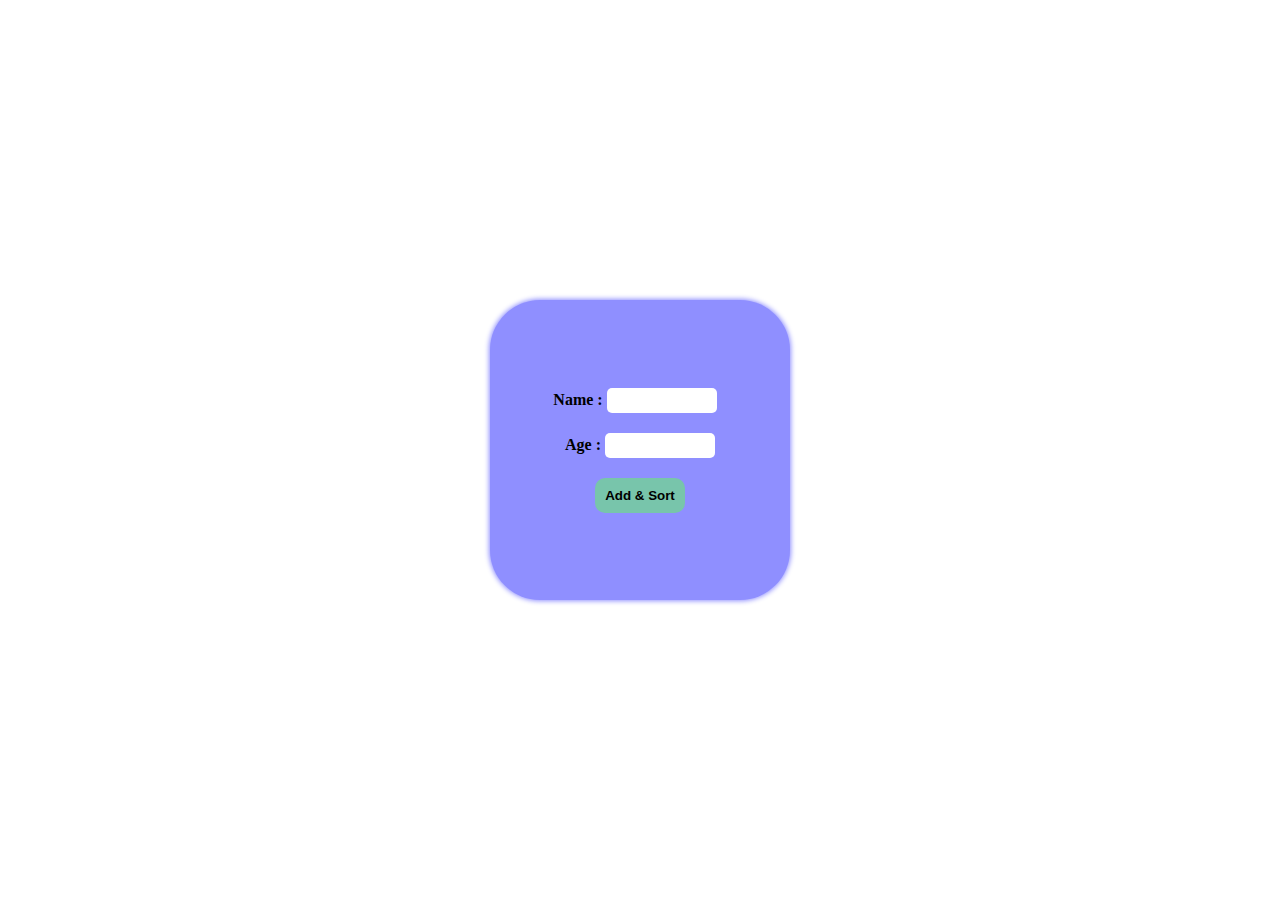
<file: Q3/index.html>
<!DOCTYPE html>
<html lang="en">
<head>
    <meta charset="UTF-8">
    <meta http-equiv="X-UA-Compatible" content="IE=edge">
    <meta name="viewport" content="width=device-width, initial-scale=1.0">
    <link rel="stylesheet" href="style.css">
    <title>Document</title>
</head>
<body>
    <div class="container">
        <div>
            <label for="name">Name :</label>
            <input  class="name-input" type="text" id="name">
        </div>
        <div>
            <label for="age">Age :</label>
            <input type="text" id="age">
        </div>
        <button class="btn" id="btn">Add & Sort</button>
    </div>
    <script src="script.js"></script>
</body>
</html>
</file>
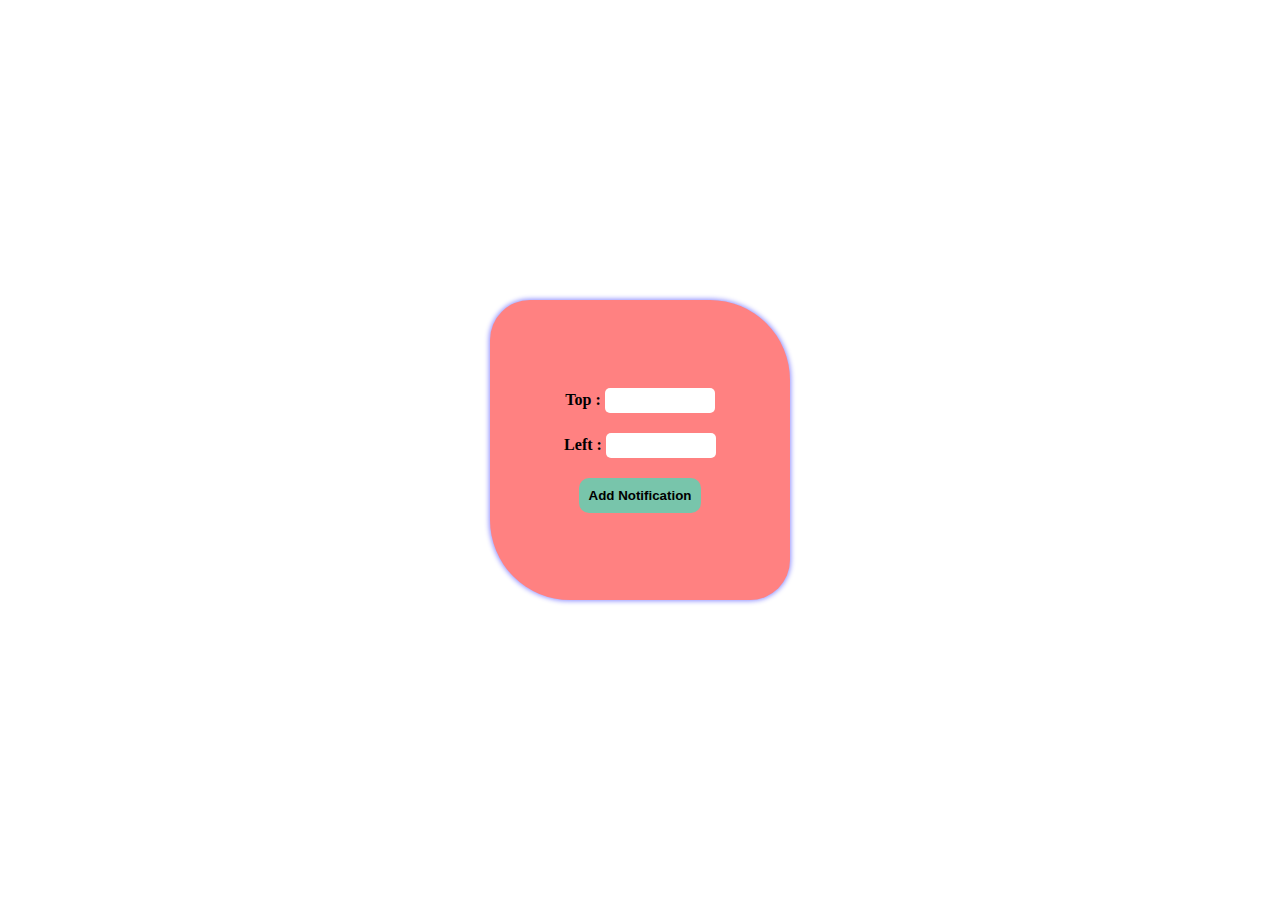
<file: Q4/index.html>
<!DOCTYPE html>
<html lang="en">
<head>
    <meta charset="UTF-8">
    <meta http-equiv="X-UA-Compatible" content="IE=edge">
    <meta name="viewport" content="width=device-width, initial-scale=1.0">
    <link rel="stylesheet" href="style.css">
    <title>Document</title>
</head>
<body id="body">
    <div class="container">
        <div>
            <label for="top">Top :</label>
            <input  class="top-input" type="text" id="top">
        </div>
        <div>
            <label for="left">Left :</label>
            <input type="text" id="left">
        </div>
        <button class="btn" id="btn">Add Notification</button>
    </div>
   <script src="script.js"></script>
</body>
</html>
</file>
<file: Q3/style.css>
.container{
    width: 300px;
    height: 300px;
    display: flex;
    flex-direction: column;
    justify-content: center;
    align-items: center;
    gap: 20px;
    background-color:rgb(143, 143, 255);
    position: absolute;
    transform: translate(-50%,-50%);
    left: 50%;
    top: 50%;
    font-weight: bold;
    border-radius: 50px;
    box-shadow: 0 0 5px 1px rgb(143, 143, 255);
}
.btn{
    align-self:center;
    padding: 10px;
    border-radius: 10px;
    background-color:rgb(120, 197, 171);
    border: none;
    cursor: pointer;
    font-weight: bold;
}
input{
    width: 100px;
    border-radius: 5px;
    border: none;
    padding: 5px;
    
}
.name-input{
    margin-right: 10px;
}
</file>
<file: Q4/style.css>
.container{
    width: 300px;
    height: 300px;
    display: flex;
    flex-direction: column;
    justify-content: center;
    align-items: center;
    gap: 20px;
    background-color:rgb(255, 129, 129);
    position: absolute;
    transform: translate(-50%,-50%);
    left: 50%;
    top: 50%;
    font-weight: bold;
    border-radius: 40px 80px;
    box-shadow: 0 0 5px 1px rgb(143, 143, 255);
}
.btn{
    align-self:center;
    padding: 10px;
    border-radius: 10px;
    background-color:rgb(120, 197, 171);
    border: none;
    cursor: pointer;
    font-weight: bold;
}
input{
    width: 100px;
    border-radius: 5px;
    border: none;
    padding: 5px;
    
}
.msg-notification{
    position: absolute;
}
</file>
